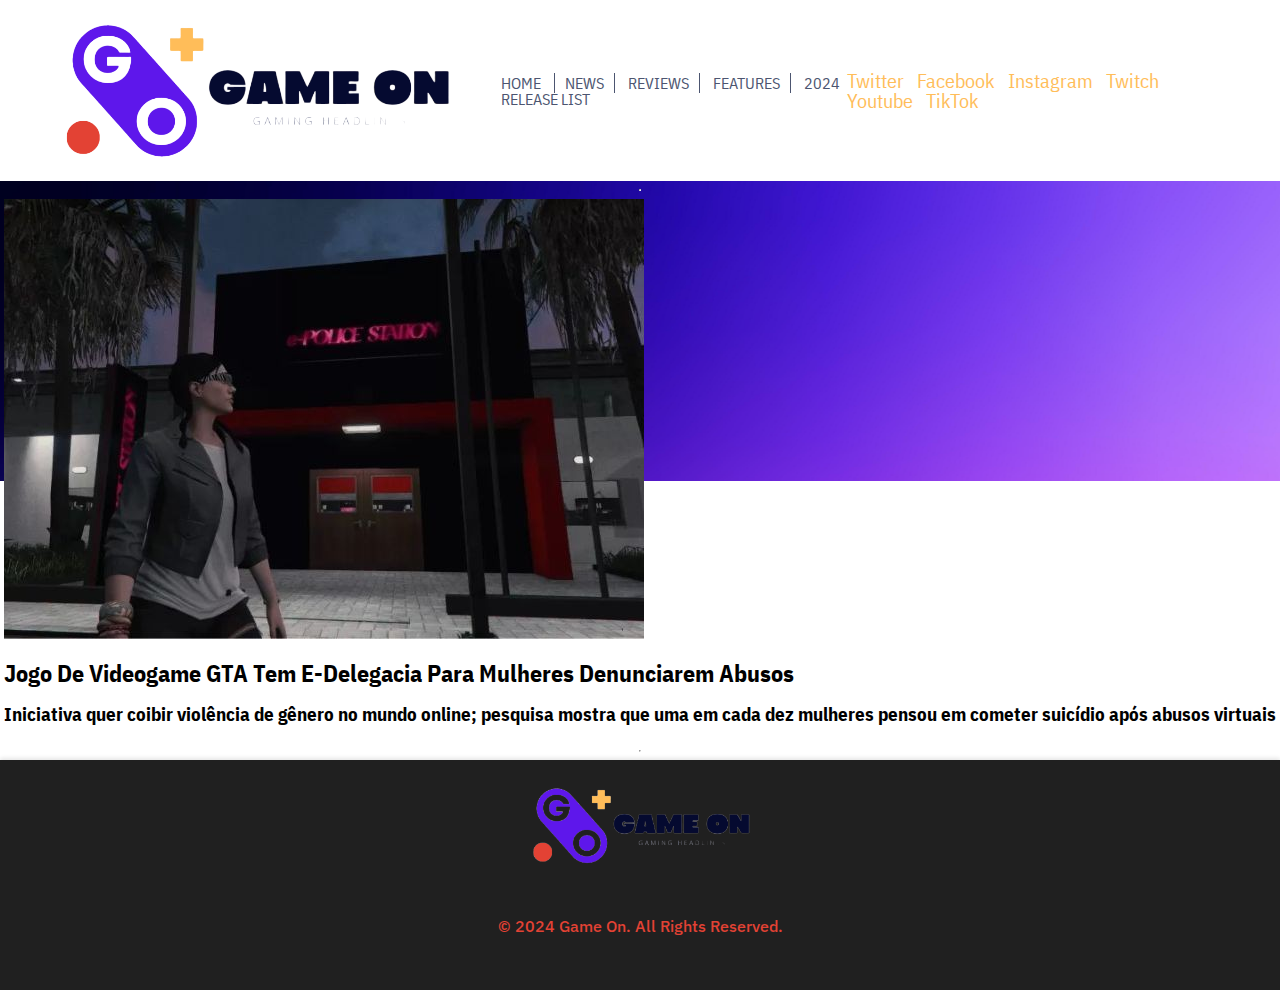
<file: index.html>
<!DOCTYPE html>
<html lang="en">
  <head>
    <meta charset="UTF-8" />
    <meta name="viewport" content="width=device-width, initial-scale=1.0" />
    <title>Game On</title>
    <link rel="stylesheet" href="style.css" />
    <link
      rel="shortcut icon"
      href="images/favicon-32x32.png"
      type="image/x-icon"
    />
  </head>
  <body>
    <header>
      <div class="header-logo">
        <a href="/" class="site-logo">
          <img
            src="images/game-on-2-Photoroom.png-Photoroom.png"
            alt="logo-game-on"
          />
        </a>
      </div>
      <div class="header-nav">
        <nav role="navigation" class="menu-navegation">
          <ul class="menu">
            <li class="menu-item">
              <a href="/">Home</a>
            </li>
            <li class="menu-item"><a href="#">News</a></li>
            <li class="menu-item"><a href="#">Reviews</a></li>
            <li class="menu-item"><a href="#">Features</a></li>
            <li class="menu-item"><a href="#">2024 Release List</a></li>
          </ul>
        </nav>
      </div>
      <div header-social-links>
        <div class="header-icon">
          <a href="https://twitter.com/" target="_blank" class="social-icon"
            >Twitter</a
          >
        </div>
        <div class="header-icon">
          <a
            href="https://www.facebook.com/"
            target="_blank"
            class="social-icon"
            >facebook</a
          >
        </div>
        <div class="header-icon">
          <a
            href="https://www.instagram.com"
            target="_blank"
            class="social-icon instagram"
            >Instagram</a
          >
        </div>
        <div class="header-icon">
          <a
            href="https://www.twitch.tv"
            target="_blank"
            class="social-icon twitch"
            >Twitch</a
          >
        </div>
        <div class="header-icon">
          <a
            href="https://www.youtube.com"
            target="_blank"
            class="social-icon youtube"
            >Youtube</a
          >
        </div>
        <div class="header-icon">
          <a
            href="https://www.tiktok.com"
            target="_blank"
            class="social-icon tiktok"
            >TikTok</a
          >
        </div>
      </div>
    </header>
    <main>
        <hr class="break-mid" />
      <div>
        <section class="container-1">
          
          <div class="p-1">
            <a href="/index2.html">
              <img
                src="images/O_jogo_GTA_RP_possui_uma_e_Police_Station_para_que_jogadoras_agredidas_online_possa_fazer_sua_denuncia_sem_sair_do_jogo_Divulgacao_0d543b5098.jpeg"
                alt="gta"
              />
              <h2>
                Jogo de videogame GTA tem e-delegacia para mulheres denunciarem
                abusos
              </h2>
              <h3>
                Iniciativa quer coibir violência de gênero no mundo online;
                pesquisa mostra que uma em cada dez mulheres pensou em cometer
                suicídio após abusos virtuais
              </h3>
              </a>
          </div>
        </section>
      </div>
      <hr>
    </main>
    <footer role="contentinfo">
      <a href="/">
        <img
          src="/images/game-on-2-Photoroom.png-Photoroom.png"
          alt="logo-game-on"
        />
      </a>
      <div class="copyright-footer">
        <p>&copy; 2024 Game On. All Rights Reserved.</p>
      </div>
    </footer>
  </body>
</html>
</file>
<file: style.css>
@import url('https://fonts.googleapis.com/css2?family=IBM+Plex+Sans+Condensed:ital,wght@0,100;0,200;0,300;0,400;0,500;0,600;0,700;1,100;1,200;1,300;1,400;1,500;1,600;1,700&family=IBM+Plex+Sans:ital,wght@0,100;0,200;0,300;0,400;0,500;0,600;0,700;1,100;1,200;1,300;1,400;1,500;1,600;1,700&family=Newsreader:ital,opsz,wght@0,6..72,200..800;1,6..72,200..800&display=swap');

@font-face {
    font-family: "biennale";
    src: url(fonts/Demo_Fonts/Fontspring-DEMO-biennale-black.otf) format("opentype");
}

* {
    box-sizing: border-box;
}

html, body {
    margin: 0;
    padding: 0;
    border: 0;
    text-decoration: none;
    vertical-align: baseline;
}

:root {
    --principal-font: "biennale", serif;
    --secondary-font: "Newsreader", sans-serif;
    --tertiary-font: "IBM Plex Sans", sans-serif;
    --quaternary-font: "IBM Plex Sans Condensed", sans-serif;
    --color1: #000000;
    --color2: #050A30;
    --color3: #4C5570;
    --color4: #5E17EB;
    --color5: #E34234;
    --color6: #F4F6FC;
    --color7: #FFBD59;
    --color8: #ffffff;
}

body {
    display: flex;
    flex-direction: column;
    justify-content: space-between;
    font: 100% var(--quaternary-font);
    color: var(--color1);
    height: 100vh;
    line-height: 1;
    text-transform: capitalize;
}

header {
    display: flex;
    flex-direction: row;
    justify-content: space-between;
    padding: 10px 50px;
    align-items: center;
    box-shadow: 0px 1px 4px rgba(0, 0, 0, 0.1);
}

a {
    text-decoration: none;
    color: var(--color1);
}

a:hover {
    color: var(--color4);
}

p, h3, h4 {
    text-transform: none;
}

.site-logo {
    height: 80px;
    align-items: center;
}

.menu li {
    list-style: none;
    display: inline;
    margin-right: 10px; /* Espaçamento entre os itens */
    padding-right: 10px; /* Espaçamento interno direito para a barra */
    border-right: 1px solid var(--color3); /* Adiciona uma borda direita */
}

.menu li:last-child {
    margin-right: 0;
    padding-right: 0;
    border-right: none; /* Remove a borda direita do último item */
}

.menu li a {
    color: var(--color3)!important;
    text-decoration: none;
    text-transform: uppercase;
    font-weight: 400;
    outline: 0;
    position: relative; /* Adiciona posição relativa para alinhar o underline */
}

.menu li a::after {
    content: ''; /* Cria um pseudo-elemento para o underline */
    position: absolute; /* Define a posição absoluta em relação ao link */
    left: 0; /* Alinha o underline com o início do texto */
    bottom: -3px; /* Move o underline para baixo para estar abaixo do texto */
    width: 100%; /* Largura total do underline */
    height: 2px; /* Altura inicial do underline */
    background-color: transparent; /* Cor inicial do underline */
    transition: height 0.3s, background-color 0.3s; /* Transição suave */
}

.menu li a:hover::after {
    height: 4px; /* Altura aumentada do underline ao passar o mouse */
    background-color: var(--color7); /* Cor do underline ao passar o mouse */
}

.header-icon {
    height: 30px;
    display: inline;
    margin-right: 5px; 
    padding-right: 5px;
}

.social-icon {
    color: var(--color7);
    font-size: 20px;
}

.header-icon a:hover {
    color: var(--color5);
    font-size: 20px;
}

main {
    display: flex;
    flex-direction: column;
    align-items: center;
    justify-content: center;
    text-align: left;
    background-image: url('images/coor.png');
    background-repeat: no-repeat;
    background-size: 100% 300px;
    background-position: right top;
}

.main-container {
    display: flex;
    justify-content: space-between;
    width: 80%;
    margin-top: 150px;
    margin-bottom: 20px;
}

.main-section {
    flex-basis: 60%;
    margin-right: 20px;
    position: relative;
}
.main-section img {
    width: 800px;
    height: unset;
}
.main-section h1 {
    font-family: var(--principal-font);
    color: var(--color6);
    text-transform: capitalize;
    font-size: 68px;
    font-weight: 900;
    position: absolute; /* Posicionamento absoluto */
    top: 0; /* Alinha o topo do h1 com o topo da .right-section */
    left: 0; /* Alinha a borda direita do h1 com a borda direita da .right-section */
    margin: -50px; /* Adiciona um espaçamento para evitar que o texto encoste nas bordas */
    margin-left: -20px;
}

.text-overlay h2 {
    font-family: var(--principal-font);
    font-size: 22px;
}

.text-overlay h3 {
    font-family: var(--secondary-font);
    font-size: 18px;
    font-weight: 600;
}

.text-overlay p {
    font-family: var(--secondary-font);
    font-size: 15px;
    font-weight: regular;
    font-style: oblique;
}

.second-section {
    margin: 50px 0; 
    display: flex;
    justify-content: space-around;
    align-items: center;
    width: 80%;
    gap: 50px;
}

.second-section img {
    width: 100%;
    height: auto;
}

aside {
    flex-basis: 30%;
}

.right-section {
    text-align: left;
    padding-bottom: 20px;
    border-bottom: 0.4px solid #4c55702f;
    position: relative;
}

.right-section:last-of-type {
    border-bottom: none;
}
.right-section img {
    width: 100%;
    height: auto;
}
.right-section a {
    text-decoration: none;
    color: var(--color1);
}

.right-section a:hover {
    color: var(--color4);
}

.right-section h1 {
    font-family: var(--principal-font);
    color: var(--color7);
    text-transform: capitalize;
    font-size: 40px;
    font-weight: 900;
    position: absolute; /* Posicionamento absoluto */
    top: 0; /* Alinha o topo do h1 com o topo da .right-section */
    left: 0; /* Alinha a borda direita do h1 com a borda direita da .right-section */
    margin: -25px; /* Adiciona um espaçamento para evitar que o texto encoste nas bordas */
    margin-left: -10px;
}

.right-section h4 {
    font-family: var(--principal-font);
    display: block;
    font-size: 22px;
}

.right-section p {
    font-family: var(--secondary-font);
    font-size: 18px;
    font-style: oblique;
}

.right-section p a {
    text-decoration: none;
    color: var(--color5);
}

.right-section p a:hover {
    color: var(--color7);
    transition: 0.5s;
}

.aside-button {
    display: block;
    margin: 20px auto;
    padding: 10px;
    border: 1px solid var(--color3);
    color: var(--color3);
    background-color: var(--color8);
    font-family: var(--principal-font);
    font-size: 15px;
}

.aside-button:hover {
    color: var(--color7);
    border: 1px solid var(--color7);
    transition: 0.3s;
    font-weight: bold;
}

footer {
    background-color: #202020;
    display:flex;
    flex-direction: column;
    align-items: center;
    padding-top: 20px;
    padding-bottom: 40px;
    box-shadow: 0px -2px 4px rgba(0, 0, 0, 0.1);
}

footer img {
    height: 90px;
    margin-bottom: 20px;
}

.copyright-footer {
    margin-top: 10px;
    font-family: var(--tertiary-font);
    color: var(--color5);
    font-weight: 500;
}

/*smartphone*/

@media screen and (max-width: 767px){

header .header-nav, .header-social-links {
    display: none ;
}
     
    main {
        background-size: 100% 200px;
    }
    
    .main-container {
        display: flex;
        flex-direction: column;
        width: 80%;
        margin-top: 150px;
        margin-bottom: 20px;
    }
    
    .main-section {
        flex-basis: 0%;
        margin-right: 0px;
        position: relative;
    }
    .main-section img {
        width: 400px;
        height: unset;
    }
    .main-section h1 {
        font-size: 60px;
        margin: -40px; /* Adiciona um espaçamento para evitar que o texto encoste nas bordas */
    }
    
    .second-section {
        margin: 50px 0; 
        display: flex;
        flex-direction: column;
        justify-content: space-around;
        align-items: center;
        width: 80%;
        gap: 50px;
    }
    
    .second-section img {
        width: 100%;
        height: auto;
    }
    
    aside {
        flex-basis: 30%;
        margin-top: 50px;
    }
    
    .right-section img {
        width: 90%;
        height: auto;
    }

    .right-section h4 {
        font-size: 18px;
    }
    
    .right-section p {
        font-size: 14px;
    }
    
    foter .header-social-links {
        display:contents;
        align-items: center;
        gap: 10px;
    }
};

/*Tablet*/

@media  and (min-width: 768px) and (max-width: 1023px) {
    
}
</file>
